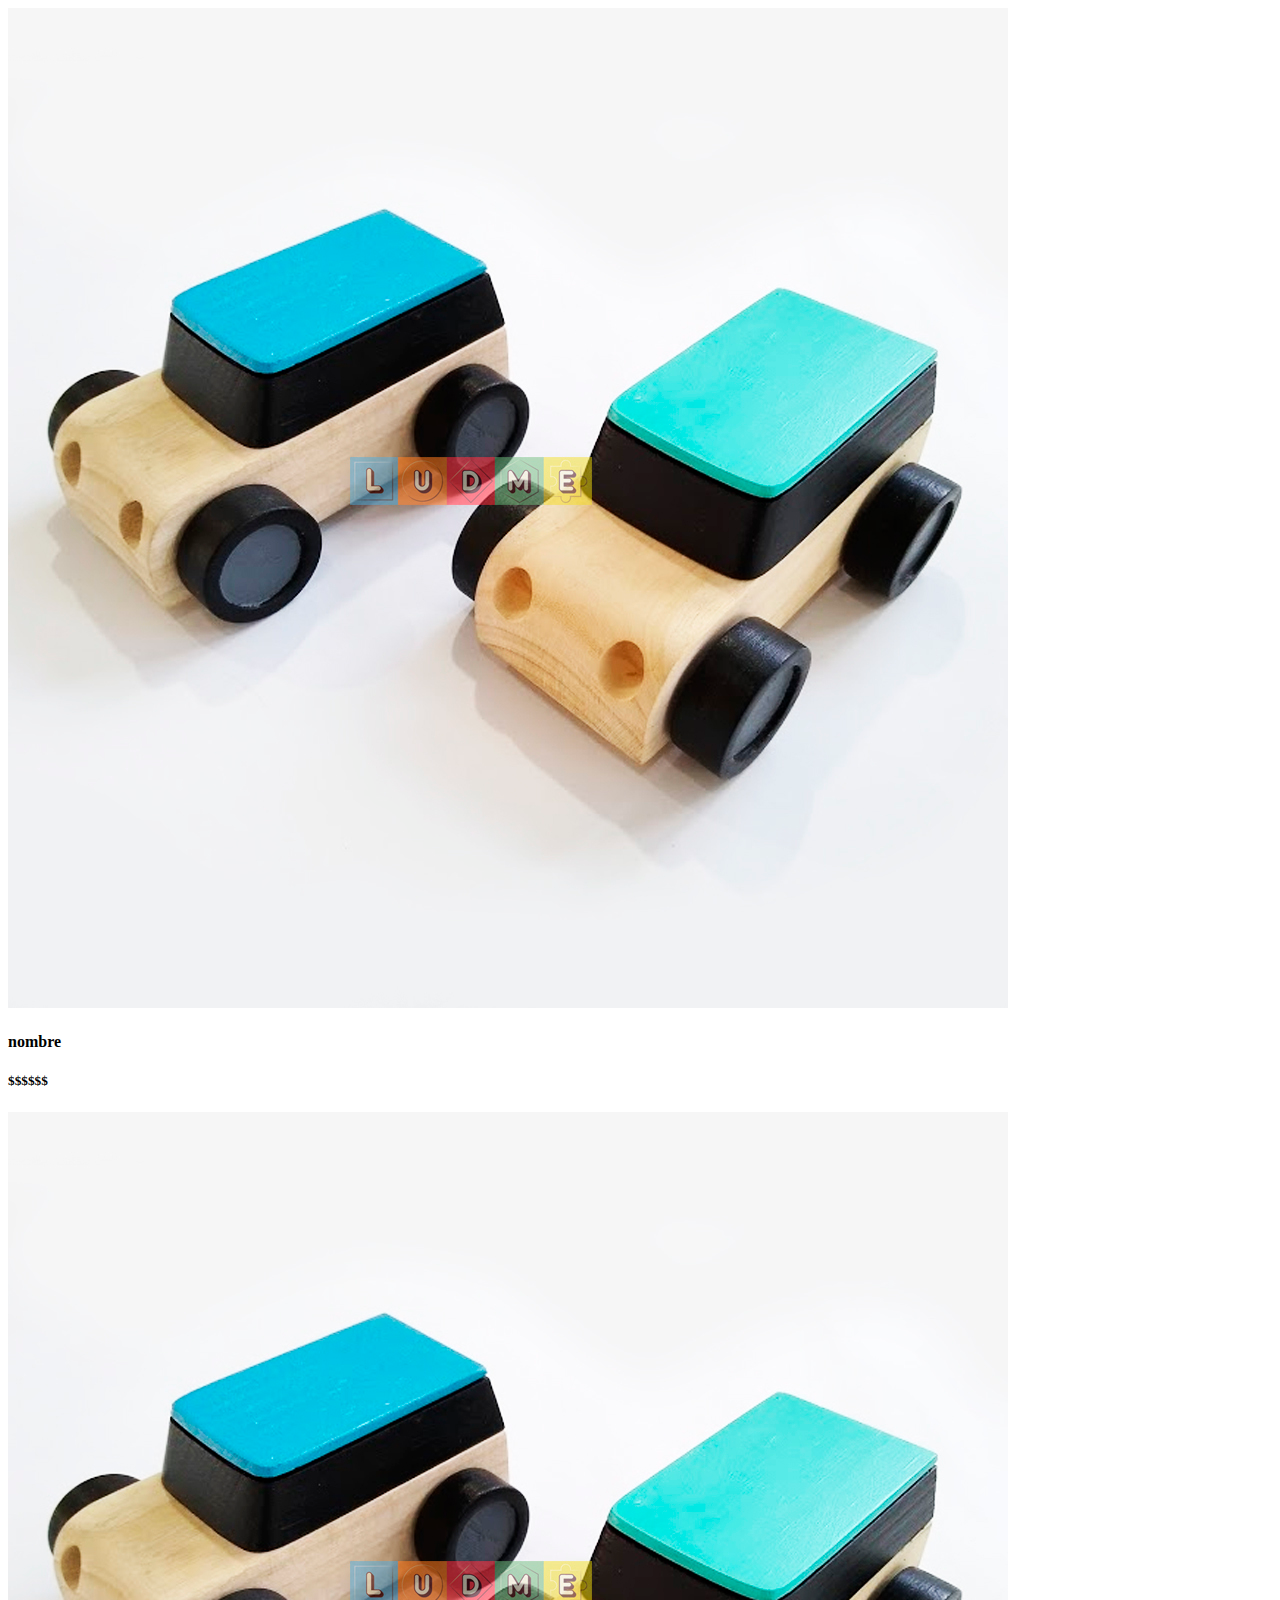
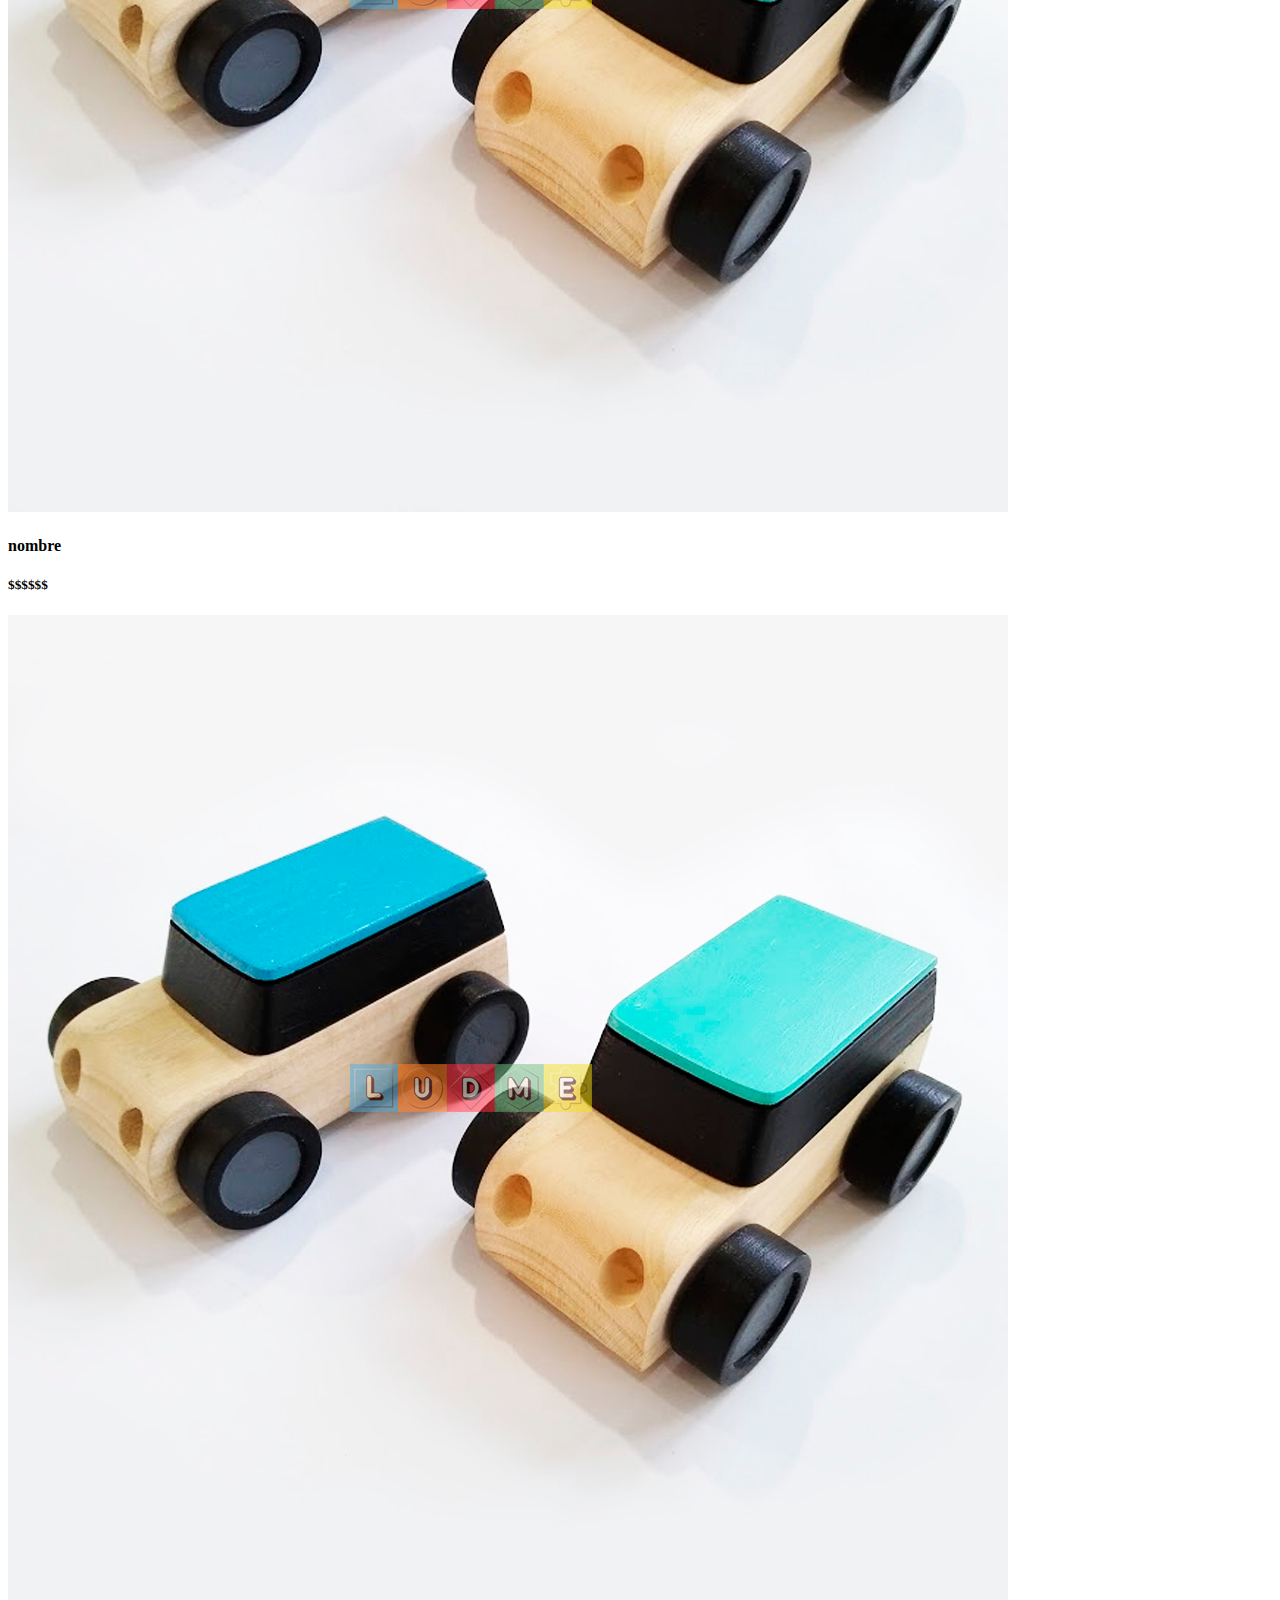
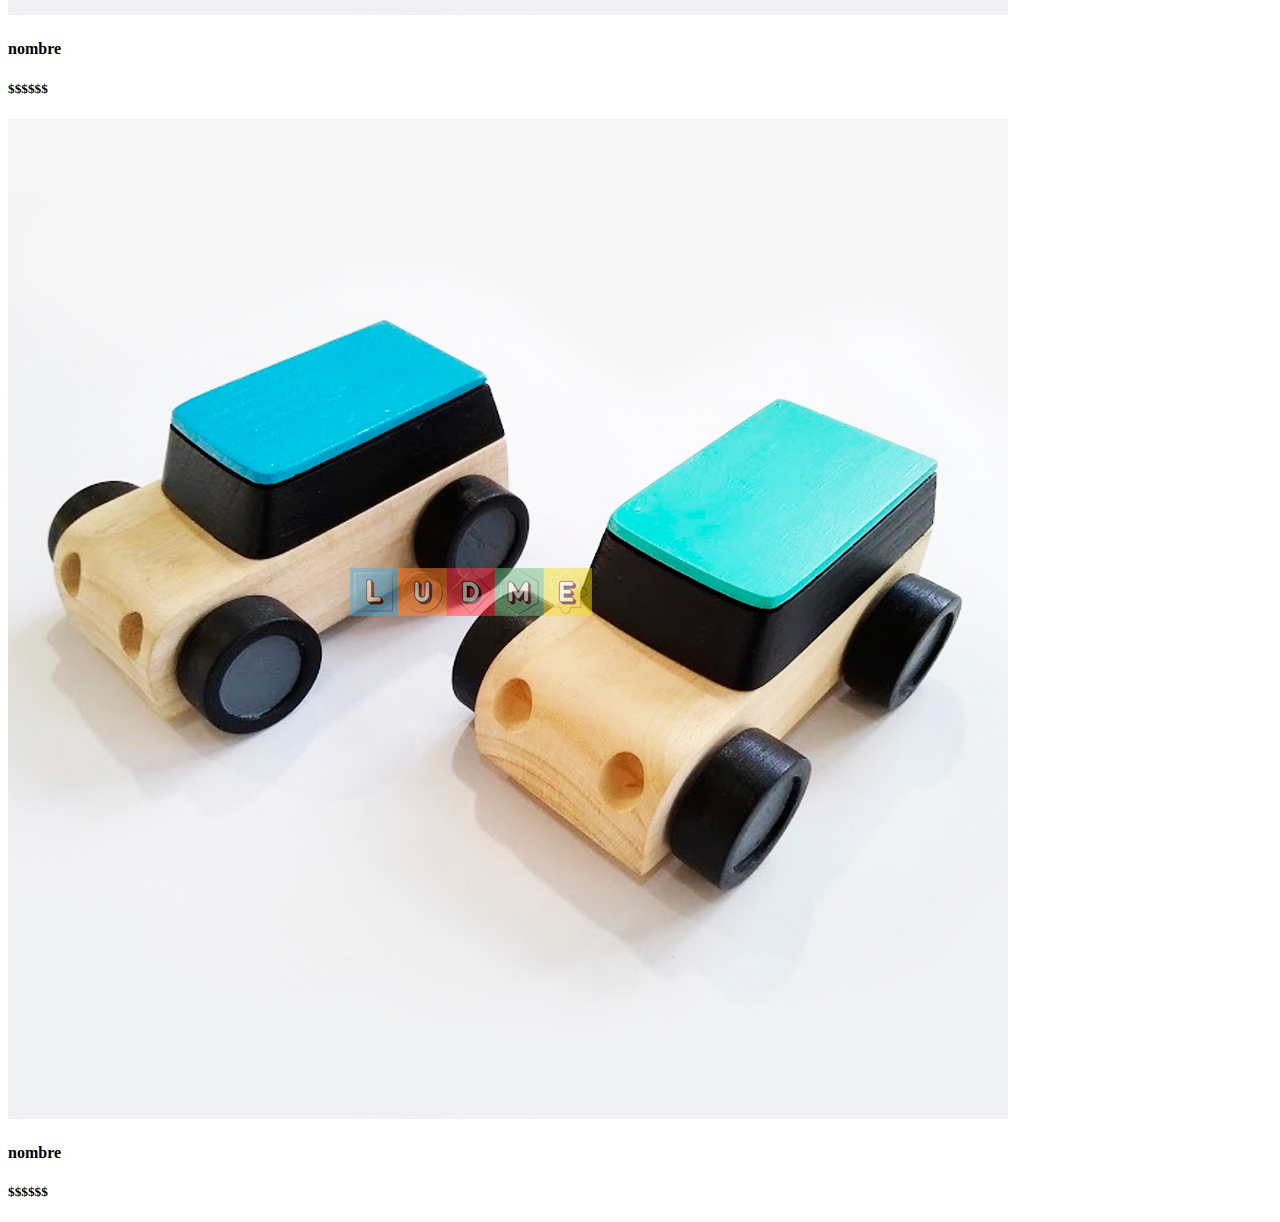
<file: moreProducts.html>
<!DOCTYPE html>
<html lang="en">
<head>
    <meta charset="UTF-8">
    <meta http-equiv="X-UA-Compatible" content="IE=edge">
    <meta name="viewport" content="width=device-width, initial-scale=1.0">
    <title>Document</title>
</head>
<body>
    <div class="ink-grid align-center bottom-space">
        <div class="column-group horizontal-gutters">
            <div class="all-25 producto">
                <img src="img/juguete-placeholder.jpg">
                <div class="align-left">
                    <h4>nombre</h4>
                    <h5>$$$$$$</h5>
                </div>
            </div>
            <div class="all-25 producto">
                <img src="img/juguete-placeholder.jpg">
                <div class="align-left">
                    <h4>nombre</h4>
                    <h5>$$$$$$</h5>
                </div>
            </div>
            <div class="all-25 producto">
                <img src="img/juguete-placeholder.jpg">
                <div class="align-left">
                    <h4>nombre</h4>
                    <h5>$$$$$$</h5>
                </div>
            </div>
            <div class="all-25 producto">
                <img src="img/juguete-placeholder.jpg">
                <div class="align-left">
                    <h4>nombre</h4>
                    <h5>$$$$$$</h5>
                </div>
            </div>
        </div>
    </div>
    <script src="https://ajax.googleapis.com/ajax/libs/jquery/3.6.0/jquery.min.js"></script>
</body>
</html>
</file>
